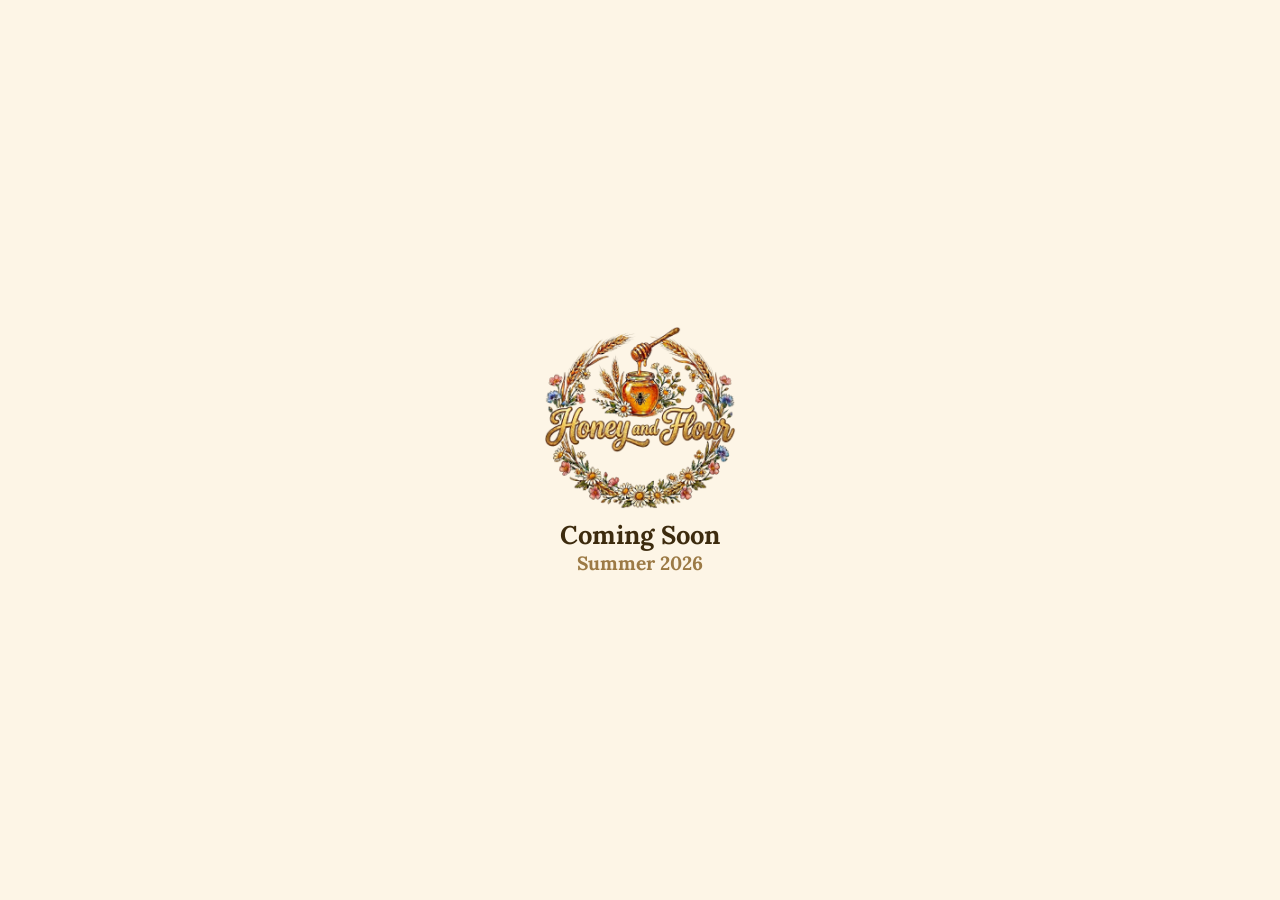
<file: index.html>
<!DOCTYPE html>
<html lang="en">
<head>
    <link href="https://fonts.googleapis.com/css2?family=Lora:ital,wght@0,600;1,400&display=swap" rel="stylesheet">
    <meta charset="UTF-8">
    <meta name="viewport" content="width=device-width, initial-scale=1.0">
    <title>Honey and Flour</title>
    <link rel="stylesheet" href="index.css">
    <link rel="icon" type="image/x-icon" href="assets/Favicon.png">
</head>
<body>
    <div class="hero">
        <div class="hero_logo">
            <img src="assets/Logo_Transparent.png" height="100%" />
        </div>
        <div class="hero_text">
            <h1>Coming Soon</h1>
            <h2>Summer 2026</h2>
        </div>
    </div>
</body>
</html>

<!-- WEBSITE DEVELOPED BY JACK ~ SHQUEEL.CC -->
</file>
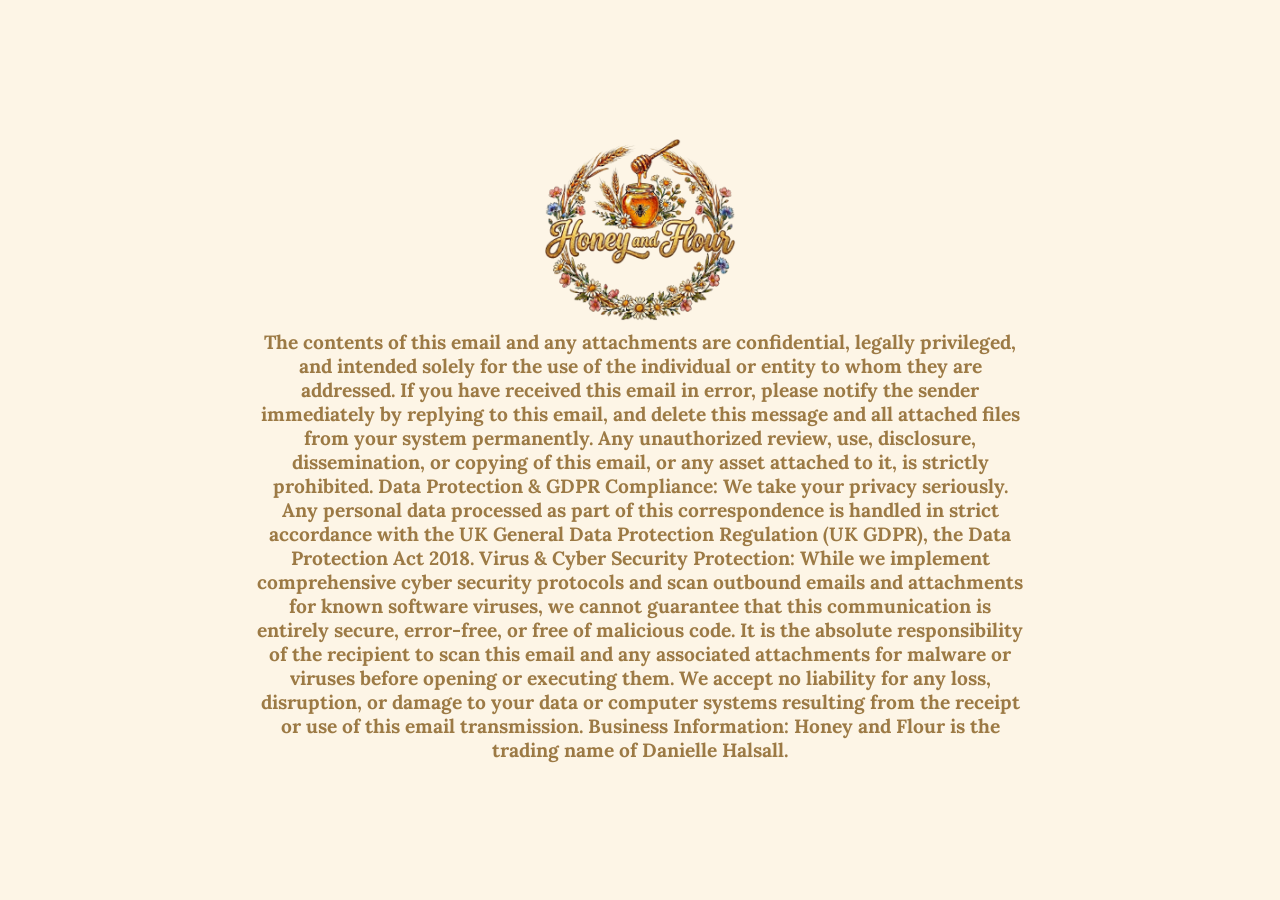
<file: disclaimer/index.html>
<!DOCTYPE html>
<html lang="en">
<head>
    <link href="https://fonts.googleapis.com/css2?family=Lora:ital,wght@0,600;1,400&display=swap" rel="stylesheet">
    <meta charset="UTF-8">
    <meta name="viewport" content="width=device-width, initial-scale=1.0">
    <title>Honey and Flour</title>
    <link rel="stylesheet" href="../index.css">
    <link rel="icon" type="image/x-icon" href="../assets/Favicon.png">
</head>
<body>
    <div class="hero">
        <div class="hero_logo">
            <img src="../assets/Logo_Transparent.png" height="100%" />
        </div>
        <div class="hero_text disclaimer">
            <h2>The contents of this email and any attachments are confidential, legally privileged, and intended solely for the use of the individual or entity to whom they are addressed. If you have received this email in error, please notify the sender immediately by replying to this email, and delete this message and all attached files from your system permanently. Any unauthorized review, use, disclosure, dissemination, or copying of this email, or any asset attached to it, is strictly prohibited. 
Data Protection & GDPR Compliance: We take your privacy seriously. Any personal data processed as part of this correspondence is handled in strict accordance with the UK General Data Protection Regulation (UK GDPR), the Data Protection Act 2018.
Virus & Cyber Security Protection: While we implement comprehensive cyber security protocols and scan outbound emails and attachments for known software viruses, we cannot guarantee that this communication is entirely secure, error-free, or free of malicious code. It is the absolute responsibility of the recipient to scan this email and any associated attachments for malware or viruses before opening or executing them. We accept no liability for any loss, disruption, or damage to your data or computer systems resulting from the receipt or use of this email transmission. 
Business Information: Honey and Flour is the trading name of Danielle Halsall.

</h2>
        </div>
    </div>
</body>
</html>

<!-- WEBSITE DEVELOPED BY JACK ~ SHQUEEL.CC -->
</file>
<file: index.css>
html {
    width: 100%;
}

:root {
    --light-white: #FDF5E6;
    --text_main: #3d2b0e;
    --text_secondary: #9c7a45;
}

h1, h2, h3 {
    text-decoration: none;
    padding: 0;
    margin: 0;
}

h1 {
    font-size: 2vw;
}

h2 {
    font-size: 1.5vw;
}

body {
    color: var(--text_main);
    margin: 0;
    padding: 0;
    height: 100vh;
    background-color: var(--light-white);
    display: flex;
    justify-content: center;
    align-items: center;
    font-family: 'Lora', Helvetica, sans-serif;
    text-align: center;
}

.hero {
    width: 60%;
    justify-content: space-between;
}

.hero_logo {
    height: 15vw;
    justify-content: center;
    align-items: center;
}

.hero_text h2{
    color: var(--text_secondary);
}

.hero_text disclaimer{
    font-size: 1rem;
}

@media screen and (max-width: 800px) {
    body {
        overflow: hidden;
    }

    .hero_logo {
        height: 250px;
    }

    h1 {
        font-size: 2rem;
    }
    h2 {
        font-size: 1.5rem;
    }

    

    .hero_text disclaimer{
        font-size: 0.75rem;
    }
}
</file>
